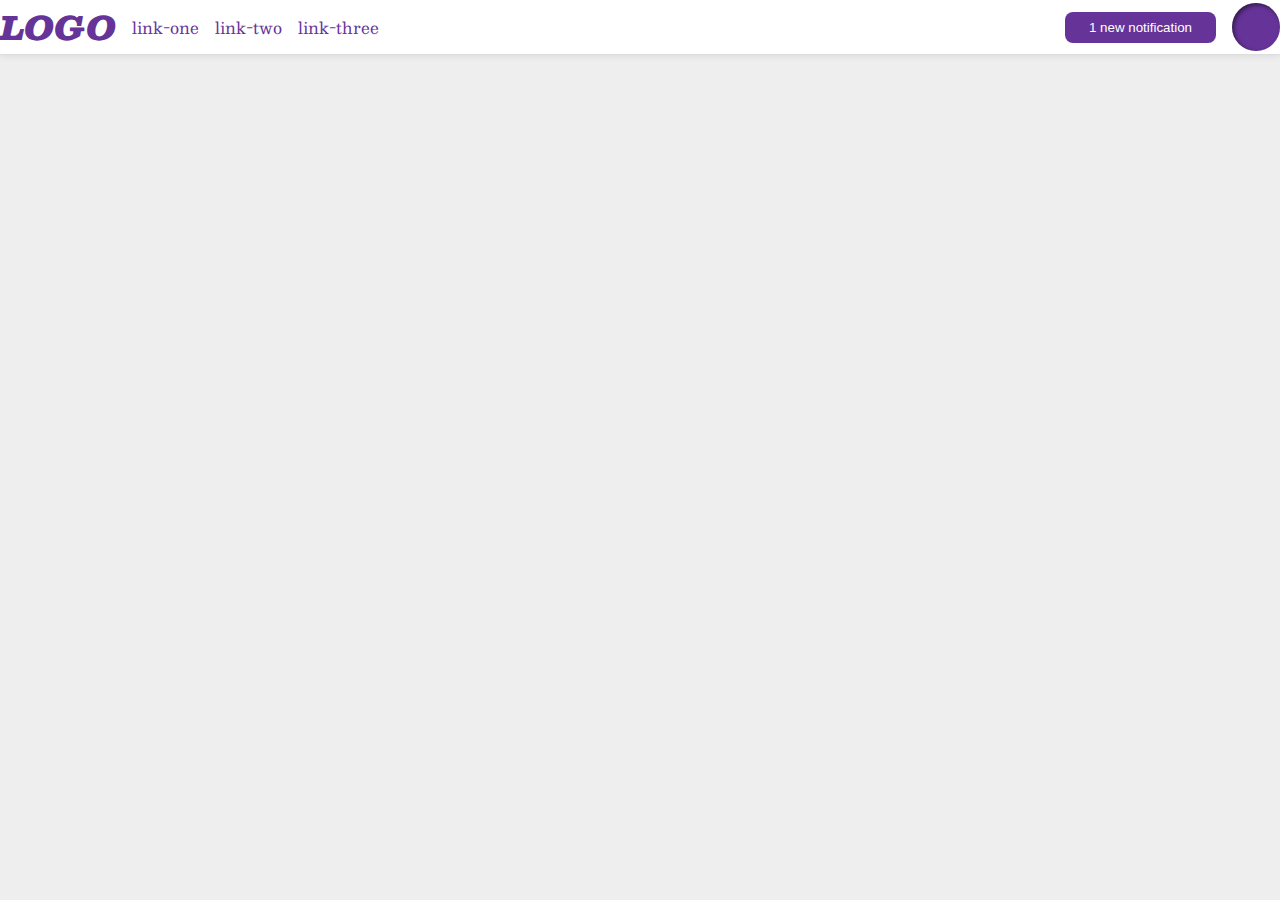
<file: flex/03-flex-header-2/index.html>
<!DOCTYPE html>
<html lang="en">
  <head>
    <meta charset="UTF-8">
    <meta http-equiv="X-UA-Compatible" content="IE=edge">
    <meta name="viewport" content="width=device-width, initial-scale=1.0">
    <title>Flex Header 2</title>
    <link rel="stylesheet" href="style.css">
  </head>
  <body>
    <div class="header">
      <div class="left">
      <div class="logo">
        LOGO
      </div>
      <ul class="links">
        <li><a href="https://google.com">link-one</a></li>
        <li><a href="https://google.com">link-two</a></li>
        <li><a href="https://google.com">link-three</a></li>
      </ul>
      </div>
      <div class="right">
        <button class="notifications">
          1 new notification
        </button>
        <div class="profile-image"></div>
      </div>
      
    </div>
  </body>
</html>
</file>
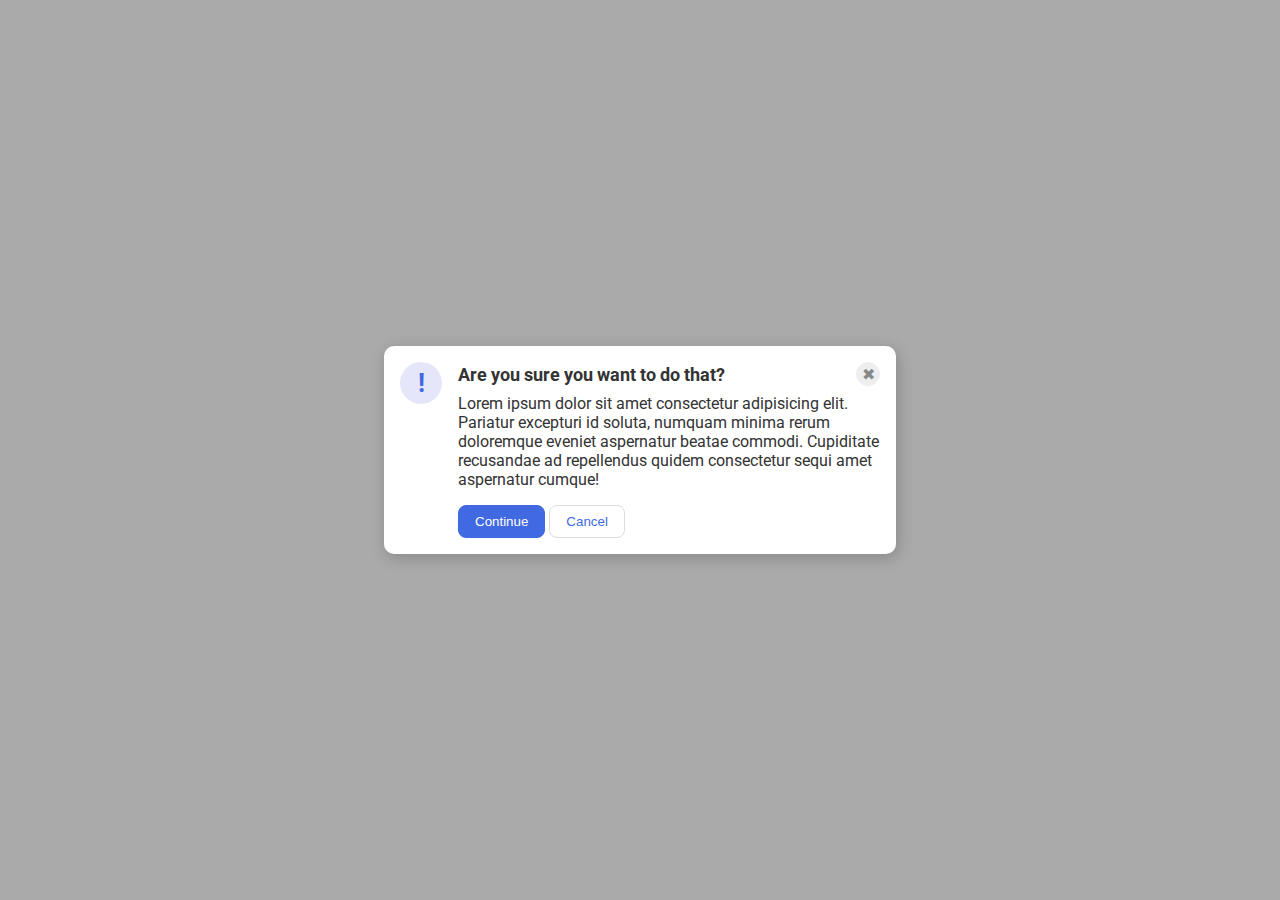
<file: flex/05-flex-modal/index.html>
<!DOCTYPE html>
<html lang="en">
  <head>
    <meta charset="UTF-8">
    <meta http-equiv="X-UA-Compatible" content="IE=edge">
    <meta name="viewport" content="width=device-width, initial-scale=1.0">
    <link rel="stylesheet" href="style.css">
    <title>Modal</title>
  </head>
  <body>
    <div class="modal">
      
      <div class="icon">!</div>
      <div class="container">
      <div class="header">Are you sure you want to do that?
      <button class="close-button">✖</button>
      </div>
      
      <div class="text">Lorem ipsum dolor sit amet consectetur adipisicing elit. Pariatur excepturi id soluta, numquam minima rerum doloremque eveniet aspernatur beatae commodi. Cupiditate recusandae ad repellendus quidem consectetur sequi amet aspernatur cumque!</div>
      <button class="continue">Continue</button>
      <button class="cancel">Cancel</button>
      </div>
    </div>
  </body>
</html>
</file>
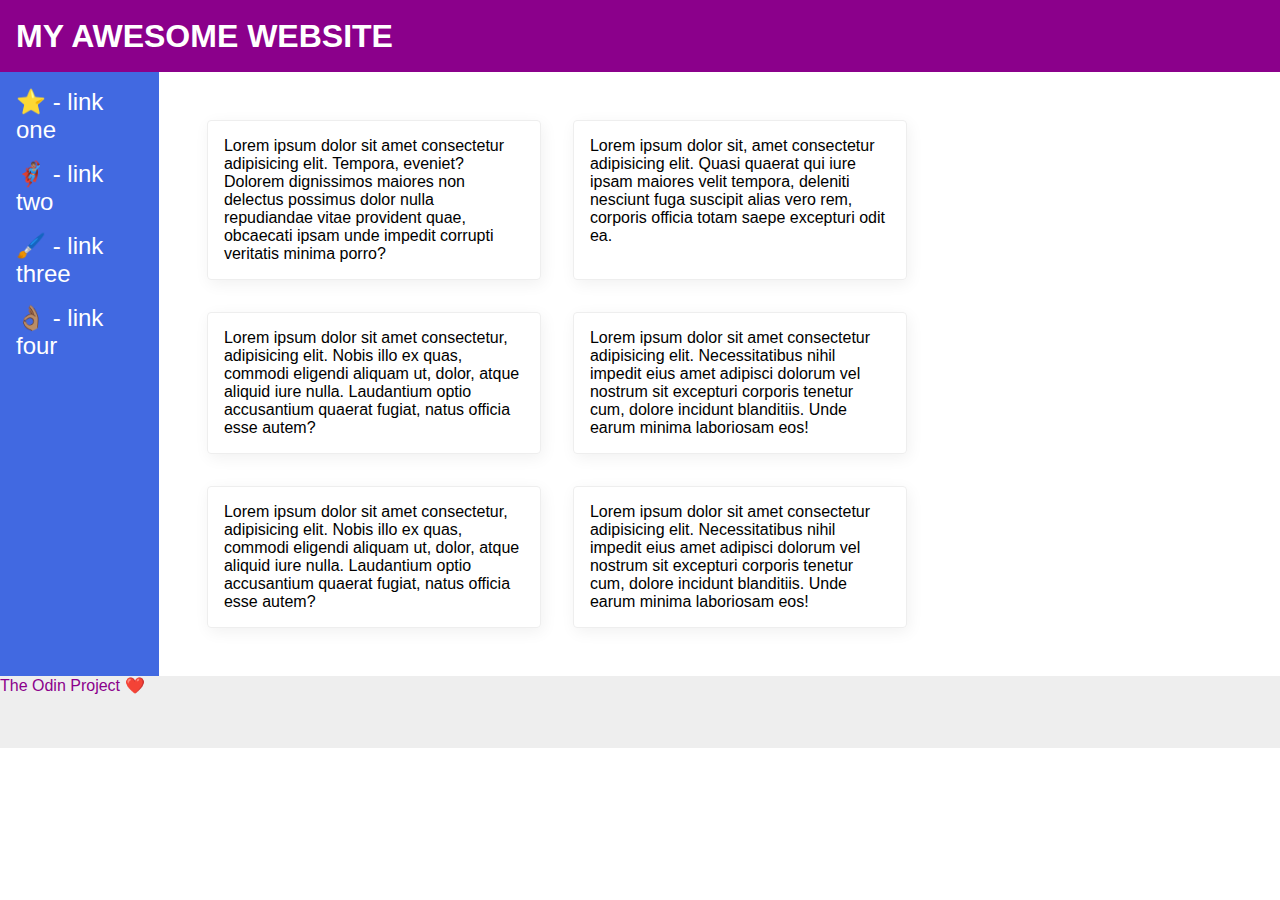
<file: flex/07-flex-layout-2/index.html>
<!DOCTYPE html>
<html lang="en">
  <head>
    <meta charset="UTF-8">
    <meta http-equiv="X-UA-Compatible" content="IE=edge">
    <meta name="viewport" content="width=device-width, initial-scale=1.0">
    <title>The Holy Grail</title>
    <link rel="stylesheet" href="style.css">
  </head>
  <body>
    <div class="header">
      MY AWESOME WEBSITE
    </div>
    <div class="content">
    <div class="sidebar">
      <ul>
        <li><a href="#">⭐ - link one</a></li>
        <li><a href="#">🦸🏽‍♂️ - link two</a></li>
        <li><a href="#">🖌️ - link three</a></li>
        <li><a href="#">👌🏽 - link four</a></li>
      </ul>
    </div>
    <div class="container">
    <div class="card">Lorem ipsum dolor sit amet consectetur adipisicing elit. Tempora, eveniet? Dolorem dignissimos maiores non delectus possimus dolor nulla repudiandae vitae provident quae, obcaecati ipsam unde impedit corrupti veritatis minima porro?</div>
    <div class="card">Lorem ipsum dolor sit, amet consectetur adipisicing elit. Quasi quaerat qui iure ipsam maiores velit tempora, deleniti nesciunt fuga suscipit alias vero rem, corporis officia totam saepe excepturi odit ea.</div>
    <div class="card">Lorem ipsum dolor sit amet consectetur, adipisicing elit. Nobis illo ex quas, commodi eligendi aliquam ut, dolor, atque aliquid iure nulla. Laudantium optio accusantium quaerat fugiat, natus officia esse autem?</div>
    <div class="card">Lorem ipsum dolor sit amet consectetur adipisicing elit. Necessitatibus nihil impedit eius amet adipisci dolorum vel nostrum sit excepturi corporis tenetur cum, dolore incidunt blanditiis. Unde earum minima laboriosam eos!</div>
    <div class="card">Lorem ipsum dolor sit amet consectetur, adipisicing elit. Nobis illo ex quas, commodi eligendi aliquam ut, dolor, atque aliquid iure nulla. Laudantium optio accusantium quaerat fugiat, natus officia esse autem?</div>
    <div class="card">Lorem ipsum dolor sit amet consectetur adipisicing elit. Necessitatibus nihil impedit eius amet adipisci dolorum vel nostrum sit excepturi corporis tenetur cum, dolore incidunt blanditiis. Unde earum minima laboriosam eos!</div>
    </div>
    </div>
    <div class="footer">
      The Odin Project ❤️
    </div>
  </body>
</html>
</file>
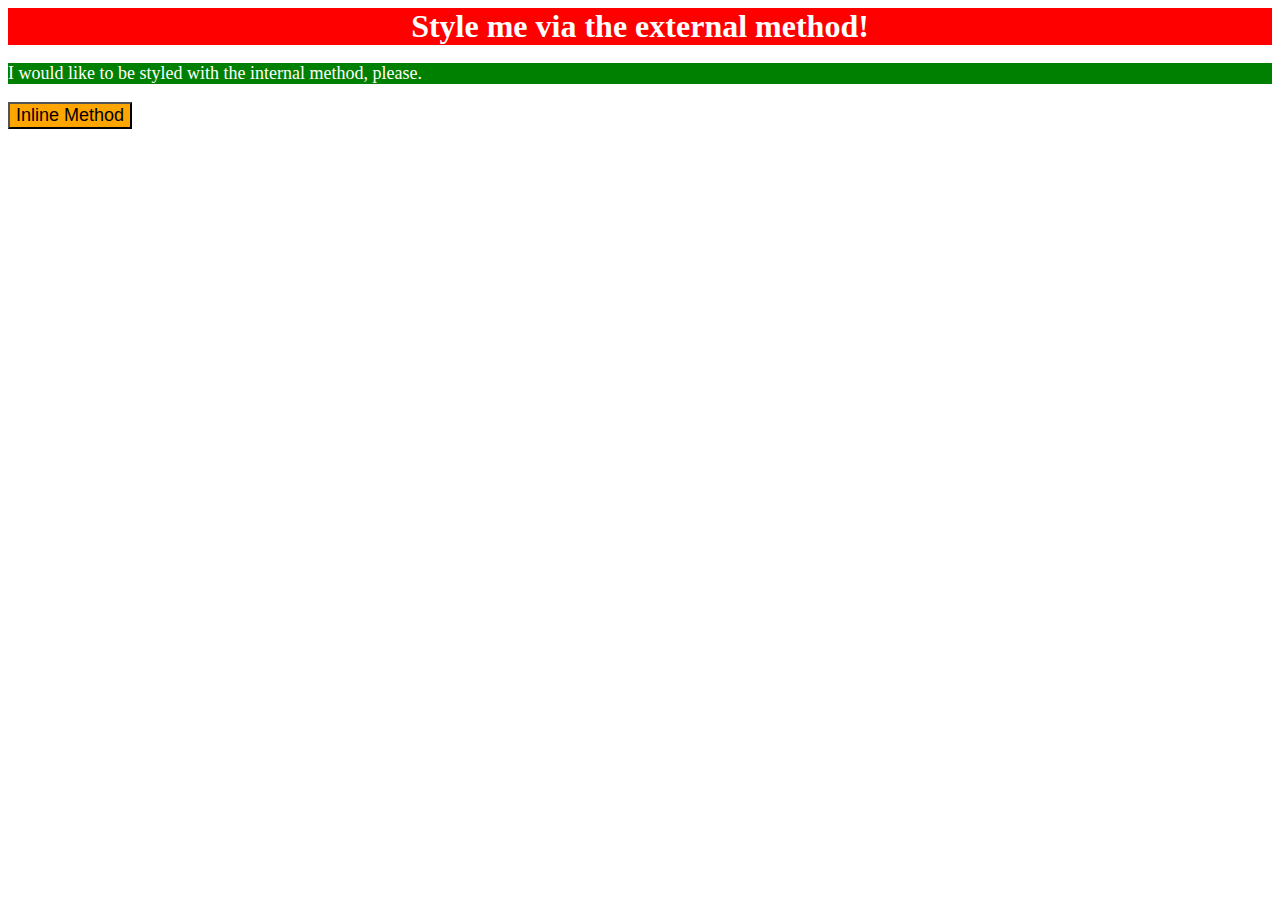
<file: foundations/01-css-methods/index.html>
<!DOCTYPE html>
<html lang="en">
  <head>
    <meta charset="UTF-8">
    <meta http-equiv="X-UA-Compatible" content="IE=edge">
    <meta name="viewport" content="width=device-width, initial-scale=1.0">
    <link rel="stylesheet" href="style.css">
    <title>Methods for Adding CSS</title>
    <style>
      p{
        background-color: green;
        color: white;
        font-size: 18px;
      }
    </style>
  </head>
  <body>
    <div>Style me via the external method!</div>
    <p>I would like to be styled with the internal method, please.</p>
    <button style="background-color: orange; font-size: 18px;">Inline Method</button>
  </body>
</html>
</file>
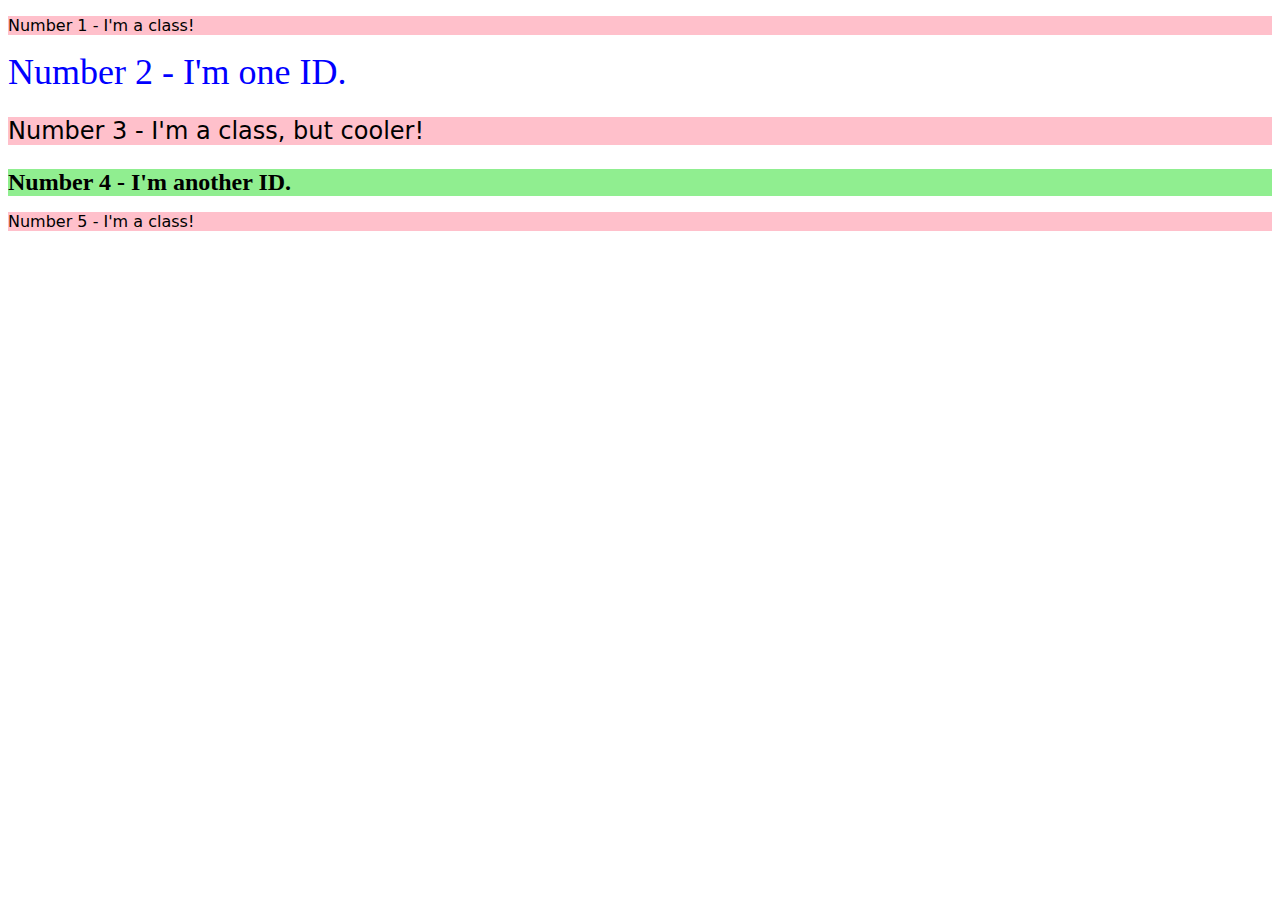
<file: foundations/02-class-id-selectors/index.html>
<!DOCTYPE html>
<html lang="en">
  <head>
    <meta charset="UTF-8">
    <meta http-equiv="X-UA-Compatible" content="IE=edge">
    <meta name="viewport" content="width=device-width, initial-scale=1.0">
    <title>Class and ID Selectors</title>
    <link rel="stylesheet" href="style.css">
  </head>
  <body>
    <p class="odd-numbered">Number 1 - I'm a class!</p>
    <div id ="second">Number 2 - I'm one ID.</div>
    <p class="odd-numbered font-size">Number 3 - I'm a class, but cooler!</p>
    <div id="fourth" class="font-size">Number 4 - I'm another ID.</div>
    <p class="odd-numbered">Number 5 - I'm a class!</p>
  </body>
</html>
</file>
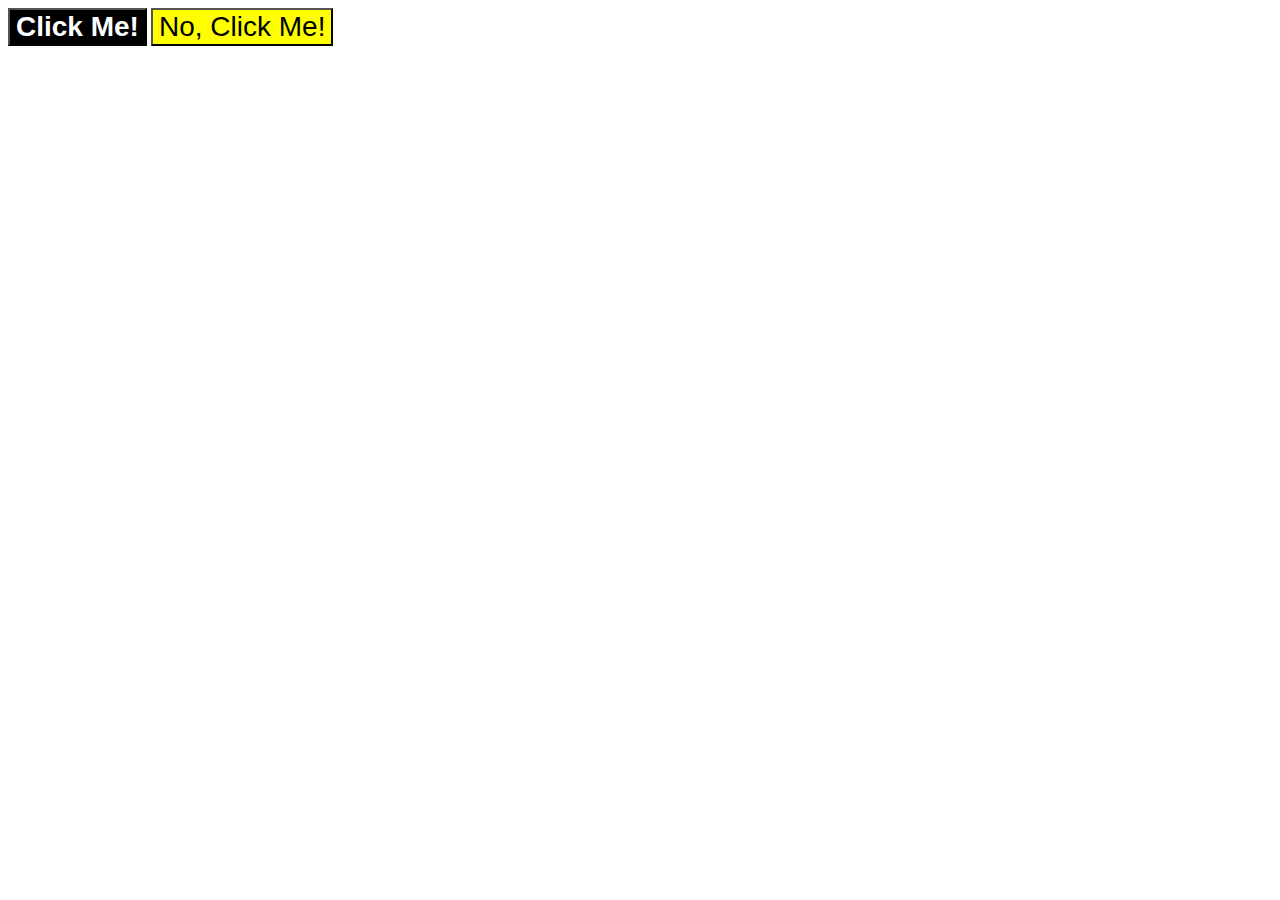
<file: foundations/03-grouping-selectors/index.html>
<!DOCTYPE html>
<html lang="en">
  <head>
    <meta charset="UTF-8">
    <meta http-equiv="X-UA-Compatible" content="IE=edge">
    <meta name="viewport" content="width=device-width, initial-scale=1.0">
    <title>Grouping Selectors</title>
    <link rel="stylesheet" href="style.css">
  </head>
  <body>
    <button class="common first">Click Me!</button>
    <button class="common second">No, Click Me!</button>
  </body>
</html>
</file>
<file: flex/03-flex-header-2/style.css>
/* this is some magical font-importing.  
you'll learn about it later. */
@import url('https://fonts.googleapis.com/css2?family=Besley:ital,wght@0,400;1,900&display=swap');

body {
  margin: 0;
  background: #eee;
  font-family: Besley, serif;
}

.header {
  background: white;
  border-bottom: 1px solid #ddd;
  box-shadow: 0 0 8px rgba(0,0,0,.1);
  display: flex;
  justify-content: space-between;
}

.profile-image {
  background: rebeccapurple;
  box-shadow: inset 2px 2px 4px rgba(0,0,0,.5);
  border-radius: 50%;
  width: 48px;
  height: 48px;
}

.logo {
  color: rebeccapurple;
  font-size: 32px;
  font-weight: 900;
  font-style: italic;
}

button {
  border: none;
  border-radius: 8px;
  background: rebeccapurple;
  color: white;
  padding: 8px 24px;
}

a {
  /* this removes the line under our links */
  text-decoration: none;
  color: rebeccapurple;
}

ul {
  list-style-type: none;
  display: flex;
  margin: 0px;
  padding: 0px;
  gap: 16px;
}

.links{
  display: flex;
}

.right{
  display: flex;
  justify-content: flex-end;
  align-items: center;
  gap: 16px;
}
.left{
  display: flex;
  align-items: center;
  gap: 16px;
}
</file>
<file: flex/05-flex-modal/style.css>
@import url('https://fonts.googleapis.com/css2?family=Roboto:wght@400;700&display=swap');

html, body {
  height: 100%;
}

body {
  font-family: Roboto, sans-serif;
  margin: 0;
  background: #aaa;
  color: #333;
  /* I'll give you this one for free lol */
  display: flex;
  align-items: center;
  justify-content: center;
}

.modal {
  background: white;
  width: 480px;
  border-radius: 10px;
  box-shadow: 2px 4px 16px rgba(0,0,0,.2);
  display: flex;
  gap: 16px;
  padding: 16px;

}

.icon {
  color: royalblue;
  font-size: 26px;
  font-weight: 700;
  background: lavender;
  width: 42px;
  height: 42px;
  border-radius: 50%;
  display: flex;
  align-items: center;
  justify-content: center;
  flex-shrink: 0;
}

.close-button {
  background: #eee;
  border-radius: 50%;
  color: #888;
  font-weight: 400;
  font-size: 16px;
  height: 24px;
  width: 24px;
  display: flex;
  align-items: center;
  justify-content: center;
  border: 1px solid #eee;
  padding: 0;
}

button {
  cursor: pointer;
  padding: 8px 16px;
  border-radius: 8px;
}

button.continue {
  background: royalblue;
  border: 1px solid royalblue;
  color: white;
}

button.cancel {
  background: white;
  border: 1px solid #ddd;
  color: royalblue;
}

.header{
  display: flex;
  justify-content: space-between;
  align-items: center ;
  font-size: 18px;
  font-weight: bold;
  margin-bottom: 8px;
}

.text{
  margin-bottom: 16px;
}
</file>
<file: flex/07-flex-layout-2/style.css>
body {
  font-family: -apple-system, BlinkMacSystemFont, 'Segoe UI', Roboto, Oxygen, Ubuntu, Cantarell, 'Open Sans', 'Helvetica Neue', sans-serif;
  margin: 0;
  min-height: 100vh;
}

.header {
  height: 72px;
  background: darkmagenta;
  color: white;
  display: flex;
  align-items: center;
  padding: 0 16px;
  font-size: 32px;
  font-weight: 900;
}

.footer {
  height: 72px;
  background: #eee;
  color: darkmagenta;
  flex-shrink: 0;
}

.sidebar {
  width: 300px;
  background: royalblue;
  box-sizing: border-box;
  display: flex;
  flex-direction: column;
  font-size: 24px;
  padding: 16px;
}

.card {
  border: 1px solid #eee;
  box-shadow: 2px 4px 16px rgba(0,0,0,.06);
  border-radius: 4px;
}

.container{
  display: flex;
  flex-wrap: wrap;
  padding: 48px;
  gap: 32px;
}

.content{
  display: flex;
  flex: 1;
}

a{
  text-decoration: none;
  color: white;
}

ul{
  list-style: none;  
  margin: 0px;
  padding: 0px;
}

li{
  margin-bottom: 16px;
}

.card{
  padding: 16px;
  width: 300px;
}
</file>
<file: foundations/01-css-methods/style.css>
div{
    background-color: red;
    color:white;
    font-size: 32px;
    text-align: center;
    font-weight: bold;
}
</file>
<file: foundations/02-class-id-selectors/style.css>
.odd-numbered{
    background-color: pink;
    font-family: 'Verdana', 'Dejavu Sans', 'sans-serif';
}  

#second{
    color: blue;
    font-size: 36px;
}

#fourth{
    background-color: lightgreen;
    font-weight: bold;
}

.font-size{
    font-size: 24px;
}
</file>
<file: foundations/03-grouping-selectors/style.css>
.first,.second{
    font-size: 28px;
    font-family: 'Helvetica', 'Times New Roman', 'sans-serif';
}

.first{
    background-color: black;
    color: white;
    font-weight: bold;
}

.second{
    background-color: yellow;
}
</file>
